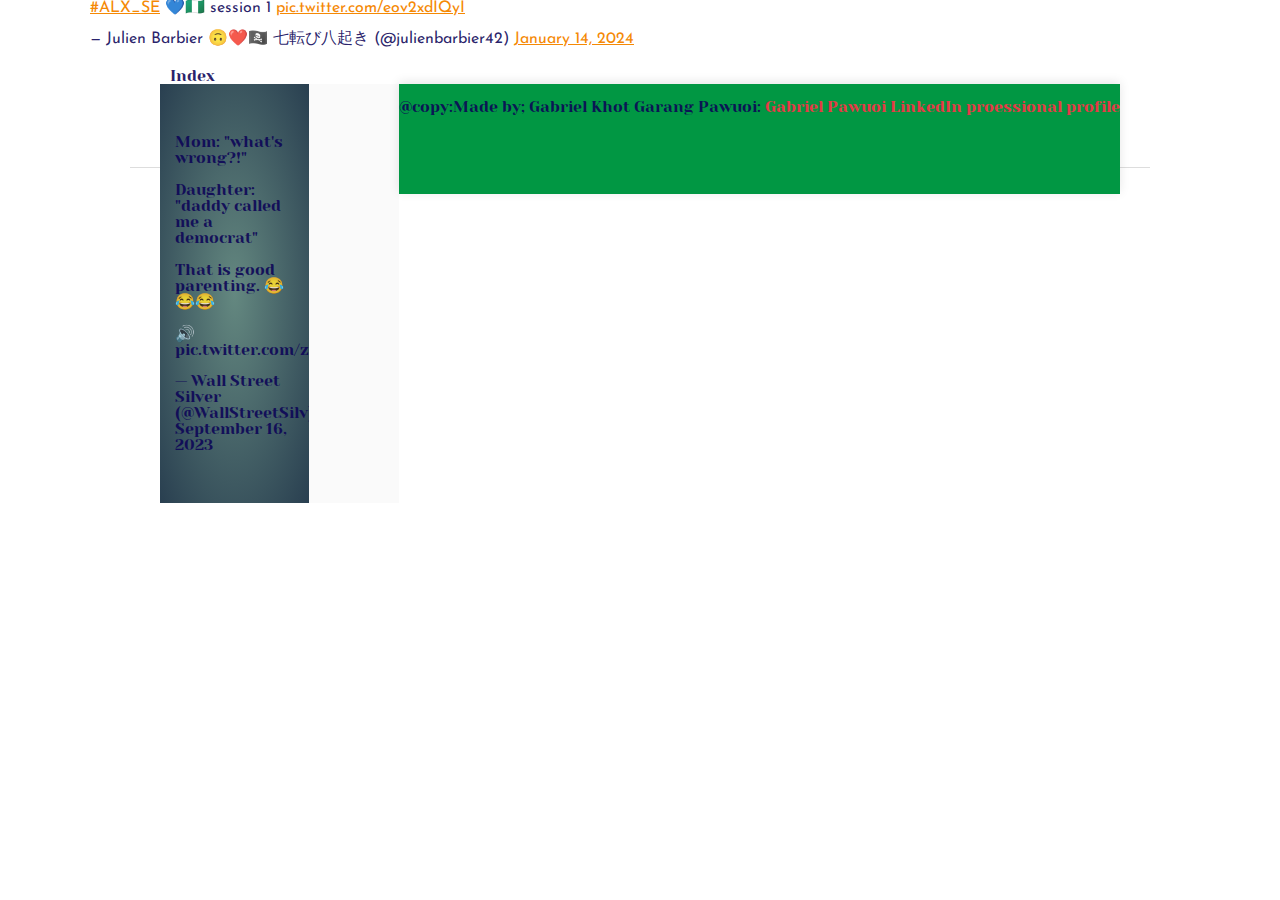
<file: css_basic/tweets.html>
<!DOCTYPE html>
<html>
<head>
<link href="base.css" rel="stylesheet">
<link href="styles.css" rel="stylesheet">
<meta charset="UTF-8">
<meta name="viewport" content="width=advice-width, initial scale=1.0">
<meta name="Description" content="Swift Chain aiming at blochchain tech">
<meta name="keywords" content="html, css">
<meta name="Author" content="Gabriel Khot Garang Pawuoi">
<title>Swift Chain Tech</title>
</head>
<body>
        <blockquote class="twitter-tweet"><p lang="en" dir="ltr"><a href="https://twitter.com/hashtag/ALX_SE?src=hash&amp;ref_src=twsrc%5Etfw">#ALX_SE</a> 💙🇳🇬 session 1 <a href="https://t.co/eov2xdIQyI">pic.twitter.com/eov2xdIQyI</a></p>&mdash; Julien Barbier 🙃❤️🏴‍☠️ 七転び八起き (@julienbarbier42) <a href="https://twitter.com/julienbarbier42/status/1746492110956564864?ref_src=twsrc%5Etfw">January 14, 2024</a></blockquote> <script async src="https://platform.twitter.com/widgets.js" charset="utf-8"></script>
<header>
<ul>
  <li>
        <a href="index.html">Index</a>
  </li>
</ul>
<main>
<article>
        <blockquote class="twitter-tweet"><p lang="en" dir="ltr">Mom: &quot;what&#39;s wrong?!&quot;<br><br>Daughter: &quot;daddy called me a democrat&quot; <br><br>That is good parenting. 😂😂😂<br><br>🔊 <a href="https://t.co/zzcFRdGOpZ">pic.twitter.com/zzcFRdGOpZ</a></p>&mdash; Wall Street Silver (@WallStreetSilv) <a href="https://twitter.com/WallStreetSilv/status/1702895186219831387?ref_src=twsrc%5Etfw">September 16, 2023</a></blockquote> <script async src="https://platform.twitter.com/widgets.js" charset="utf-8"></script>
</article>
<aside>
    
</aside>
<footer>
        @copy:Made by; Gabriel Khot Garang Pawuoi: <a href="https://www.linkedin.com/in/gabriel-pawuoi-21314a280/ " target="_blank ">Gabriel Pawuoi LinkedIn proessional profile </a>
</footer>
</main>
</header>
</body>
</html>
</file>
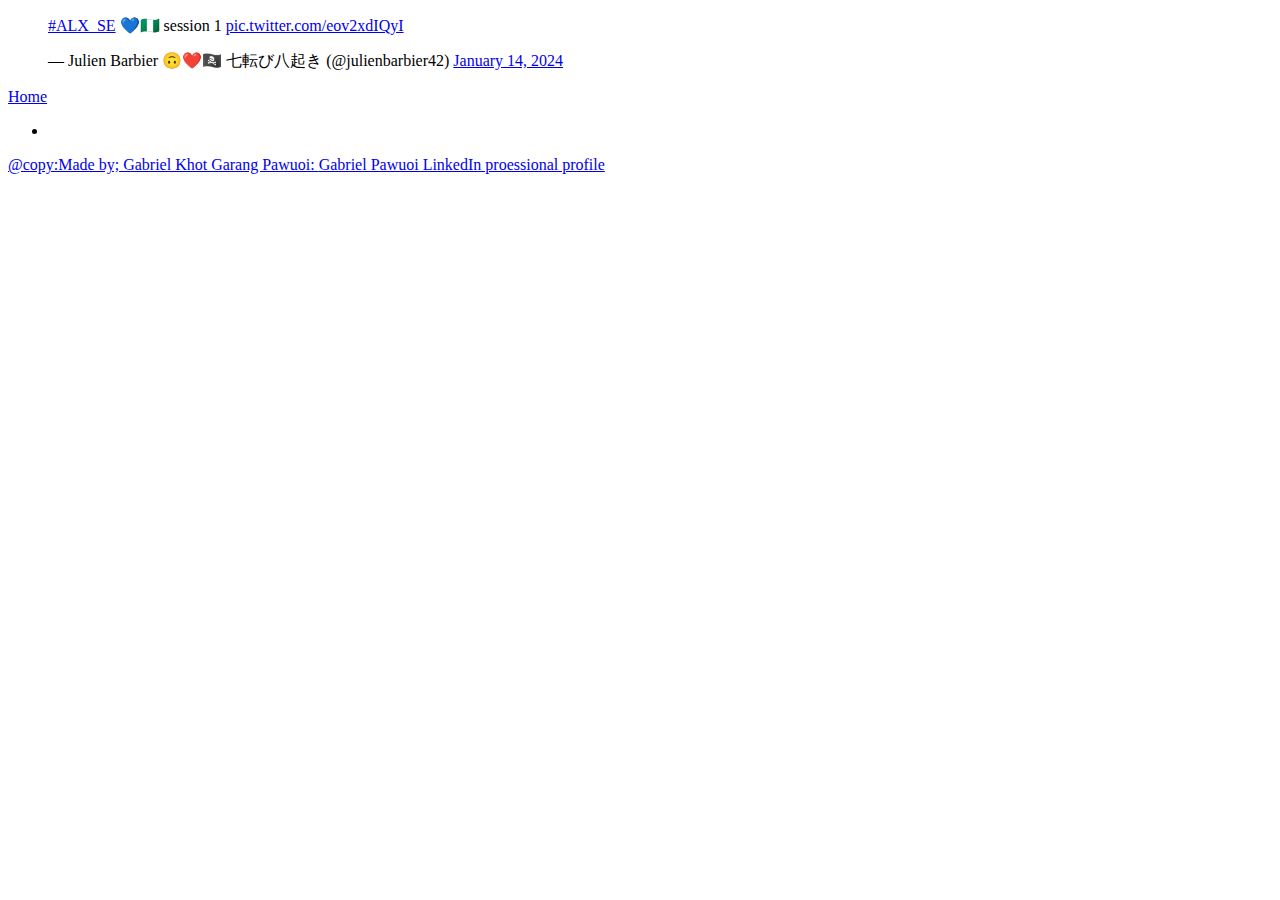
<file: html_basic/tweet.html>
<!DOCTYPE html>
<html>
<head>
<meta charset="UTF-8">
<title>
</title>
</head>
<body>
	<blockquote class="twitter-tweet"><p lang="en" dir="ltr"><a href="https://twitter.com/hashtag/ALX_SE?src=hash&amp;ref_src=twsrc%5Etfw">#ALX_SE</a> 💙🇳🇬 session 1 <a href="https://t.co/eov2xdIQyI">pic.twitter.com/eov2xdIQyI</a></p>&mdash; Julien Barbier 🙃❤️🏴‍☠️ 七転び八起き (@julienbarbier42) <a href="https://twitter.com/julienbarbier42/status/1746492110956564864?ref_src=twsrc%5Etfw">January 14, 2024</a></blockquote> <script async src="https://platform.twitter.com/widgets.js" charset="utf-8"></script>
	<a href="index.html">Home</a>
<header>
<ul>
<li>
<a href="https://twitter.com/julienbarbier42/status/1746492110956564864/photo/1?ref_src=twsrc%5Etfw%7Ctwcamp%5Etweetembed%7Ctwterm%5E1746492110956564864%7Ctwgr%5E0464bded948bb9b9031898a83b535195cb728746%7Ctwcon%5Es1_&ref_url=https%3A%2F%2Fpublish.twitter.com%2F%3Furl%3Dhttps%3A%2F%2Ftwitter.com%2Fjulienbarbier42%2Fstatus%2F1746492110956564864"</a>
</li>
</ul>
<main>
<article>
<aside>
</aside>
</article>
<footer>
        @copy:Made by; Gabriel Khot Garang Pawuoi: <a href="https://www.linkedin.com/in/gabriel-pawuoi-21314a280/ " target="_blank ">Gabriel Pawuoi LinkedIn proessional profile </a>
</footer>
</main>
</header>
</body>
</html>
</file>
<file: css_basic/base.css>
/* Importing webfonts */
/* (If you're learning CSS, you should disregard that) */

@import url(https://fonts.googleapis.com/css?family=Yeseva+One);
@import url(https://fonts.googleapis.com/css?family=Josefin+Sans:400,700,700italic,400italic);


/* CSS reset rules */

html, body {
	height: 100%;
	min-height: 100%;
}
html, body, div, span, applet, object, iframe,
h1, h2, h3, h4, h5, h6, p, blockquote, pre,
a, abbr, acronym, address, big, cite, code,
del, dfn, img, ins, kbd, q, s, samp,
small, strike, sub, sup, tt, var,
b, u, i, center,
dl, dt, dd,
fieldset, form, label, legend,
table, caption, tbody, tfoot, thead, tr, th, td,
article, aside, canvas, details, embed, 
figure, figcaption, footer, header, hgroup, 
menu, nav, output, ruby, section, summary,
time, mark, audio, video {
	margin: 0;
	padding: 0;
	border: 0;
	font-size: 100%;
	font: inherit;
	vertical-align: baseline;
}
/* HTML5 display-role reset for older browsers */
article, aside, details, figcaption, figure, 
footer, header, hgroup, menu, nav, section {
	display: block;
}
body {
	line-height: 1;
}
blockquote, q {
	quotes: none;
}
blockquote:before, blockquote:after,
q:before, q:after {
	content: '';
	content: none;
}
table {
	border-collapse: collapse;
	border-spacing: 0;
}


/* Fonts and colors */

body {
	font-family: 'Josefin Sans', serif;
	color: rgba(12, 4, 87, 0.881);
}
h1, h2, h3, h4, h5, h6, header {
	font-family: 'Yeseva One', sans-serif;
}
article {
    padding: 50px 15px;
}
header {
	border-bottom: 1px solid rgb(221,221,221);
	transition: border-bottom-color 1s ease;
}
header a {
	color: rgba(12, 4, 87, 0.881);
}
aside {
	background: #FAFAFA;
}
aside p {
	border: 1px solid #bbb;
	background: #ddd;
	color: rgba(12, 4, 87, 0.881);
}
footer a {
	color: rgba(12, 4, 87, 0.881);
}
a {
	color: #f58905;
}


/* Positioning and margins */

@media screen and (min-width: 1100px) {
	body {
		width: 1100px;
		margin: 0 auto;
	}
}

article {
	padding: 50px 15px;
}
article > *:first-child {
	margin-top: 0;
}
aside {
	padding: 50px 15px;
}
header .right {
	float: right;
	margin: 0 10px 15px;
}


/* Header */
header {
	padding: 20px 0;
	height: 80px;
}
header ul {
	list-style: none;
	margin: 0;
	padding: 0;
}
header li {
	display: inline;
	vertical-align:middle;
}
header li:first-child {
	margin: 0;
}
header li a {
	margin: 0 10px;
}
header li.logo {
	font-size: 36px;
}
header a {
	text-decoration: none;
}


/* Aside */

aside p {
	border-radius: 10px;
	padding: 20px 20px;
}


/* Footer */

footer {
	padding: 5px 15px;
	height: 80px;
}


/* Text styles and margins */

p {
	margin-bottom: 15px;
}
h1 {
	font-size: 36px;
	margin: 40px 0 20px;
}
h2 {
	font-size: 32px;
	margin: 30px 0 15px;
}
h3 {
	font-size: 28px;
	margin: 25px 0 10px;
}
h4 {
	font-size: 20px;
	font-weight: bold;
	margin: 20px 0 10px;
}
h5 {
	font-size: 18px;
	font-weight: bold;
	margin: 15px 0 10px;
}
h6 {
	font-weight: bold;
	margin: 5px 0;
}

@media screen and (max-width: 800px) {
  body.works_on_smartphone {
  	display: block;
  }
  body.works_on_smartphone main {
  	display: block;
  }
  header .right {
  	float: none;
  }
}
</file>
<file: css_basic/styles.css>
body, main {
	display: flex;
}
body {
	flex-direction: column;
}
main {
	flex-direction: row;
	flex: auto;
}
article {
	flex: 2;
	overflow-y: auto;
	background: #466368;
  background: radial-gradient(#648880, #293f50);
}
aside {
	flex: 1;
	overflow-y: auto;
}
header {
	margin: 0 auto;
  padding-left: 30px;
  padding-right: 30px;
  width: 960px;
  }
h1 {
	 background: #648880;
  background: linear-gradient(to right, #f6f1d3, #648880 85%, #293f50);
  }
h2, h3 {
	 background: #67b11c;
  background: linear-gradient(#72c41f, #5c9e19);
  border: 2px solid #467813;
  border-radius: 5px;
  color: #fff;
  font-family: "Helvetica Neue", Helvetica, Arial, sans-serif;
  padding: 15px 20px;
  }

footer a {
   color: #E63946;
    text-decoration: none;
    transition: color 0.3s ease;
}
footer{
  background-color: #019743;
    padding: 15px 0;
    text-align: left;
    box-shadow: 0px -2px 10px rgba(0, 0, 0, 0.1);
}
</file>
